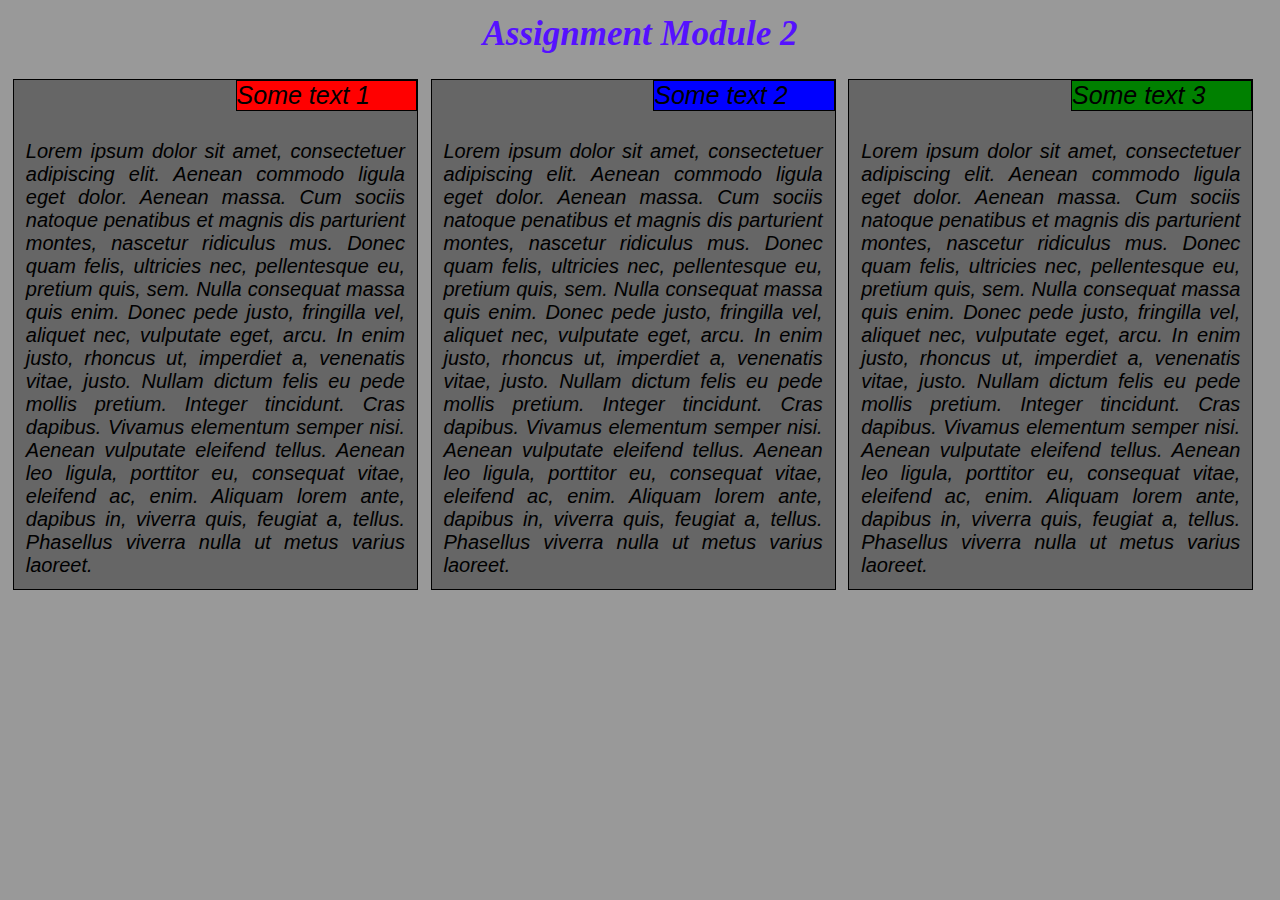
<file: mod2-sol/index.html>
<!DOCTYPE html>
<html>
<head>
	<title></title>
	<meta charset="utf-8">
	<link rel="stylesheet" type="text/css" href="css/style.css">
</head>
<body>
	<h1>Assignment Module 2</h1>
<div class="container">
	<div class = "item">
		<p class = "item-title">Some text 1</p>
		<p class="regular-text">Lorem ipsum dolor sit amet, consectetuer adipiscing elit. Aenean commodo ligula eget dolor. Aenean massa. Cum sociis natoque penatibus et magnis dis parturient montes, nascetur ridiculus mus. Donec quam felis, ultricies nec, pellentesque eu, pretium quis, sem. Nulla consequat massa quis enim. Donec pede justo, fringilla vel, aliquet nec, vulputate eget, arcu. In enim justo, rhoncus ut, imperdiet a, venenatis vitae, justo. Nullam dictum felis eu pede mollis pretium. Integer tincidunt. Cras dapibus. Vivamus elementum semper nisi. Aenean vulputate eleifend tellus. Aenean leo ligula, porttitor eu, consequat vitae, eleifend ac, enim. Aliquam lorem ante, dapibus in, viverra quis, feugiat a, tellus. Phasellus viverra nulla ut metus varius laoreet.</p> 
	</div>
	<div class = "item">
		<p class = "item-title">Some text 2</p>
		<p class = "regular-text">Lorem ipsum dolor sit amet, consectetuer adipiscing elit. Aenean commodo ligula eget dolor. Aenean massa. Cum sociis natoque penatibus et magnis dis parturient montes, nascetur ridiculus mus. Donec quam felis, ultricies nec, pellentesque eu, pretium quis, sem. Nulla consequat massa quis enim. Donec pede justo, fringilla vel, aliquet nec, vulputate eget, arcu. In enim justo, rhoncus ut, imperdiet a, venenatis vitae, justo. Nullam dictum felis eu pede mollis pretium. Integer tincidunt. Cras dapibus. Vivamus elementum semper nisi. Aenean vulputate eleifend tellus. Aenean leo ligula, porttitor eu, consequat vitae, eleifend ac, enim. Aliquam lorem ante, dapibus in, viverra quis, feugiat a, tellus. Phasellus viverra nulla ut metus varius laoreet.</p> 
	</div>
	<div class = "item">
		<p class = "item-title">Some text 3</p>
		<p class = "regular-text">Lorem ipsum dolor sit amet, consectetuer adipiscing elit. Aenean commodo ligula eget dolor. Aenean massa. Cum sociis natoque penatibus et magnis dis parturient montes, nascetur ridiculus mus. Donec quam felis, ultricies nec, pellentesque eu, pretium quis, sem. Nulla consequat massa quis enim. Donec pede justo, fringilla vel, aliquet nec, vulputate eget, arcu. In enim justo, rhoncus ut, imperdiet a, venenatis vitae, justo. Nullam dictum felis eu pede mollis pretium. Integer tincidunt. Cras dapibus. Vivamus elementum semper nisi. Aenean vulputate eleifend tellus. Aenean leo ligula, porttitor eu, consequat vitae, eleifend ac, enim. Aliquam lorem ante, dapibus in, viverra quis, feugiat a, tellus. Phasellus viverra nulla ut metus varius laoreet.</p>
	</div>
</div>
</body>
</html>
</file>
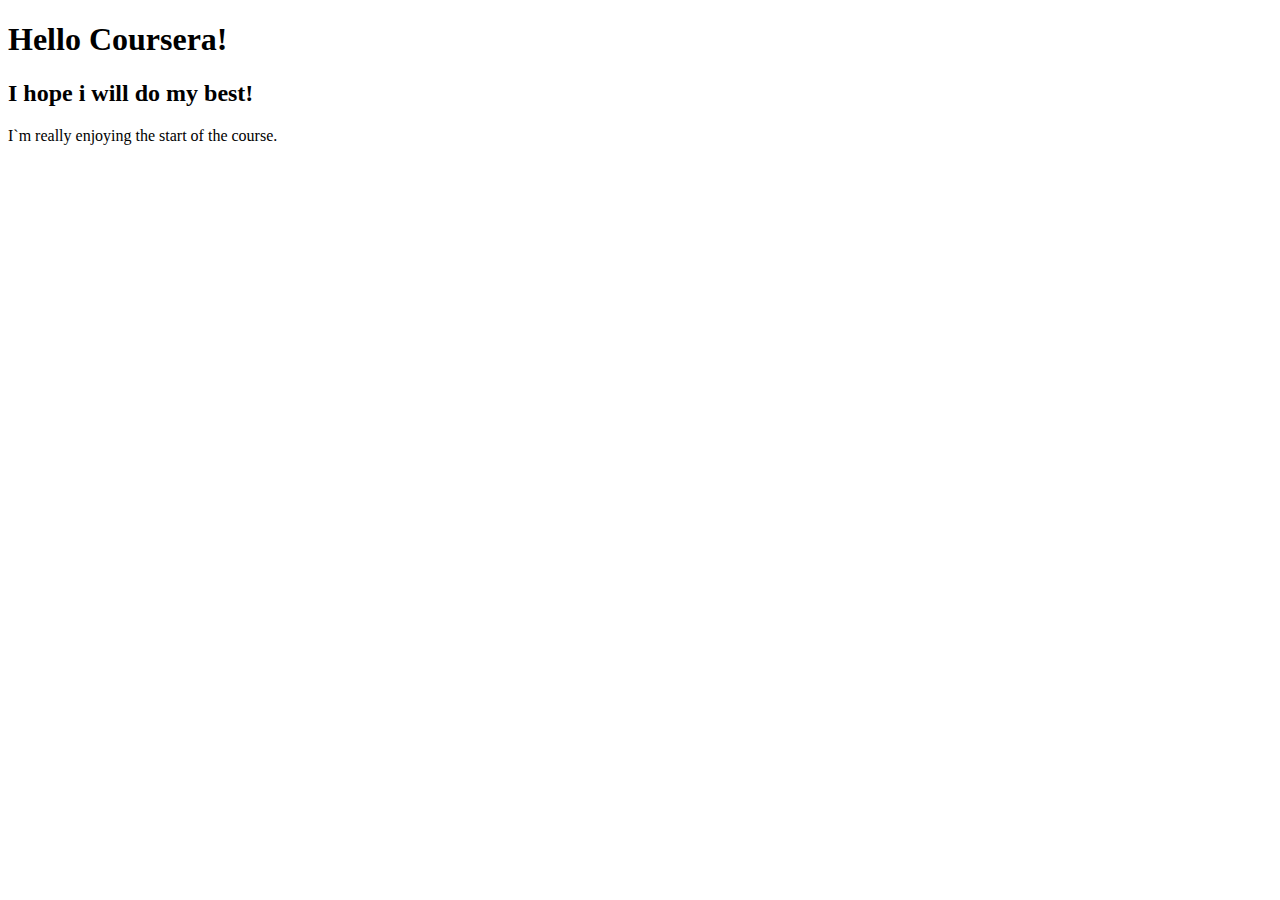
<file: web-site/index.html>
<!DOCTYPE html>
<html>
<head>
	<title>Hi Coursera!</title>
</head>
<body>
<h1>Hello Coursera!</h1>
<h2>I hope i will do my best!</h2>
<p>I`m really enjoying the start of the course.</p>
</body>
</html>
</file>
<file: mod2-sol/css/style.css>
*{
	margin: 0px;
	background-color: #999;
	box-sizing: border-box;
}
h1{
	color: #5511FF;
	font-weight: 0.5;
	font-style: italic;
	text-align: center;
	margin-top: 0.4em;
	font-size: 35px;
}
p{
	background-color: #666;
}
.container{
	margin: 0.8em;
}
.item{
	background-color: #666;
	border: 1px solid black;
	float: left;
	text-align: justify;
	font-family: Geneva, Arial, Helvetica, sans-serif;
	font-style: italic; 
	margin-right: 1%;
	margin-top: 1%;
	font-size: 20px; 
}

.item-title{
	position: relative;
	float: right;
	height: 15%;
	width: 45%;
	border: 1px solid black;
	font-size: 25px; 
}
.regular-text{
	padding: 3em 0.6em 0.6em 0.6em;
}
.container .item:nth-child(1) .item-title{
	background-color: red;
}
.container .item:nth-child(2) .item-title{
	background-color: blue;
}
.container .item:nth-child(3) .item-title{
	background-color: green;
}


@media (min-width: 992px){
	.item{
	width: 32.3%;
	}
}
@media (min-width: 768px) and (max-width: 991px){
	.item{
		width: 49%;
	}
	.container div:nth-child(3){
		width: 99%;
	}	

}
@media (max-width: 767px){
	.item{
		width: 100%
	}
}
</file>
